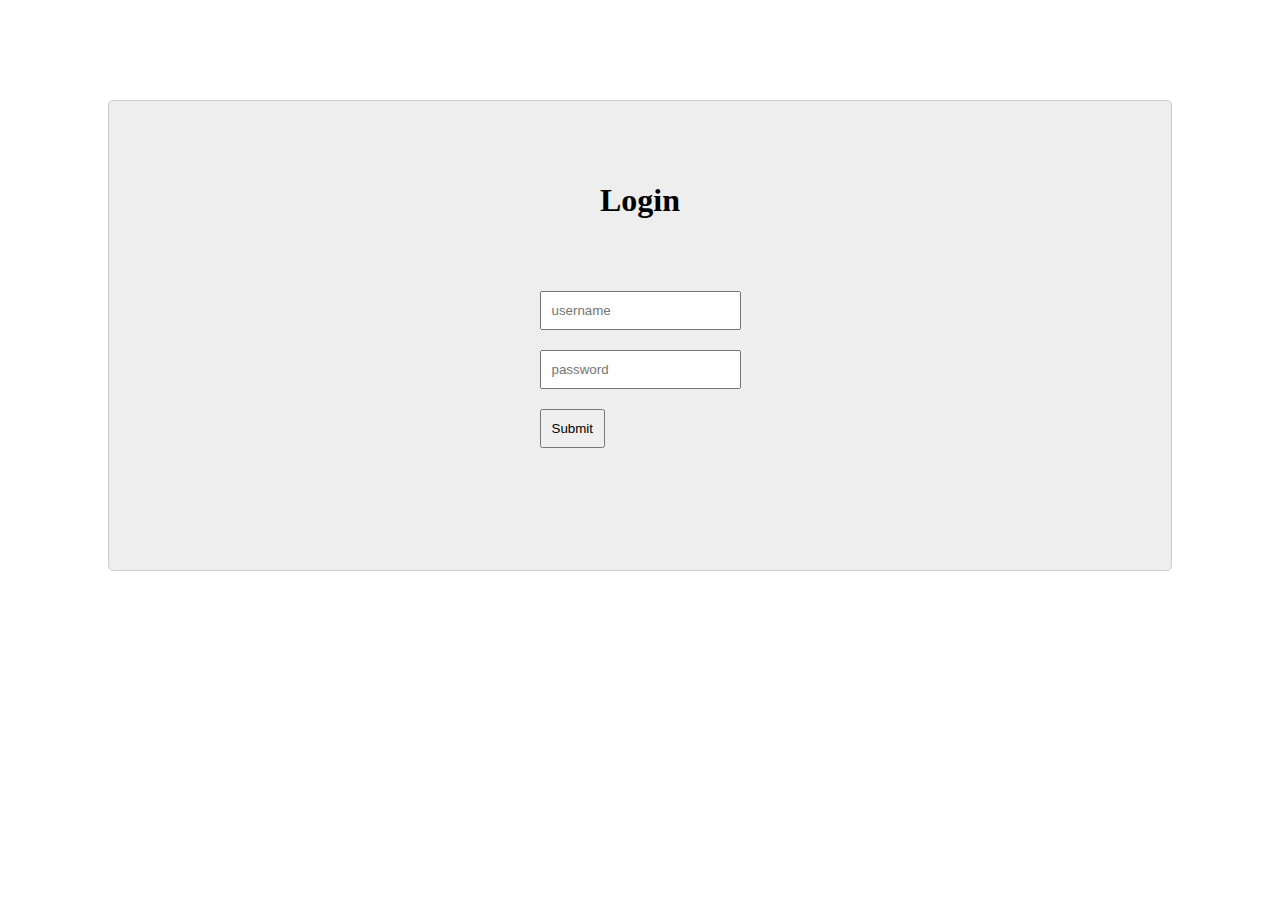
<file: index.html>
<!DOCTYPE html>
<html lang="en">
<head>
    <title>Login</title>
    <meta charset="utf-8">
    <meta name="viewport" content="width=device-width, initial-scale=1">
    <script type="text/javascript" src="loginValidation.js"></script>
    <link href="loginStyle.css" rel="stylesheet">
    <link href="https://cdn.jsdelivr.net/npm/bootstrap@5.1.3/dist/css/bootstrap.min.css" rel="stylesheet" integrity="sha384-1BmE4kWBq78iYhFldvKuhfTAU6auU8tT94WrHftjDbrCEXSU1oBoqyl2QvZ6jIW3" crossorigin="anonymous">
</head>
<body>
    <div class="container">
        <div class="header">
            <h1>Login</h1>
        </div>
        <form class="form-group">
            <div class="box1">
                <input class="form-control" id="userName" type="text" placeholder="username">
            </div>
            <div class="box2">
                <input class="form-control" id="password" type="password" placeholder="password">
            </div>
            <div class="box3">
                <input class="btn btn-primary"  id="submit" type="button" value="Submit" onClick="validate()">
            </div>
        </form>
        <p id="errorMessage"></p>
    </div>

</body>
</html>
</file>
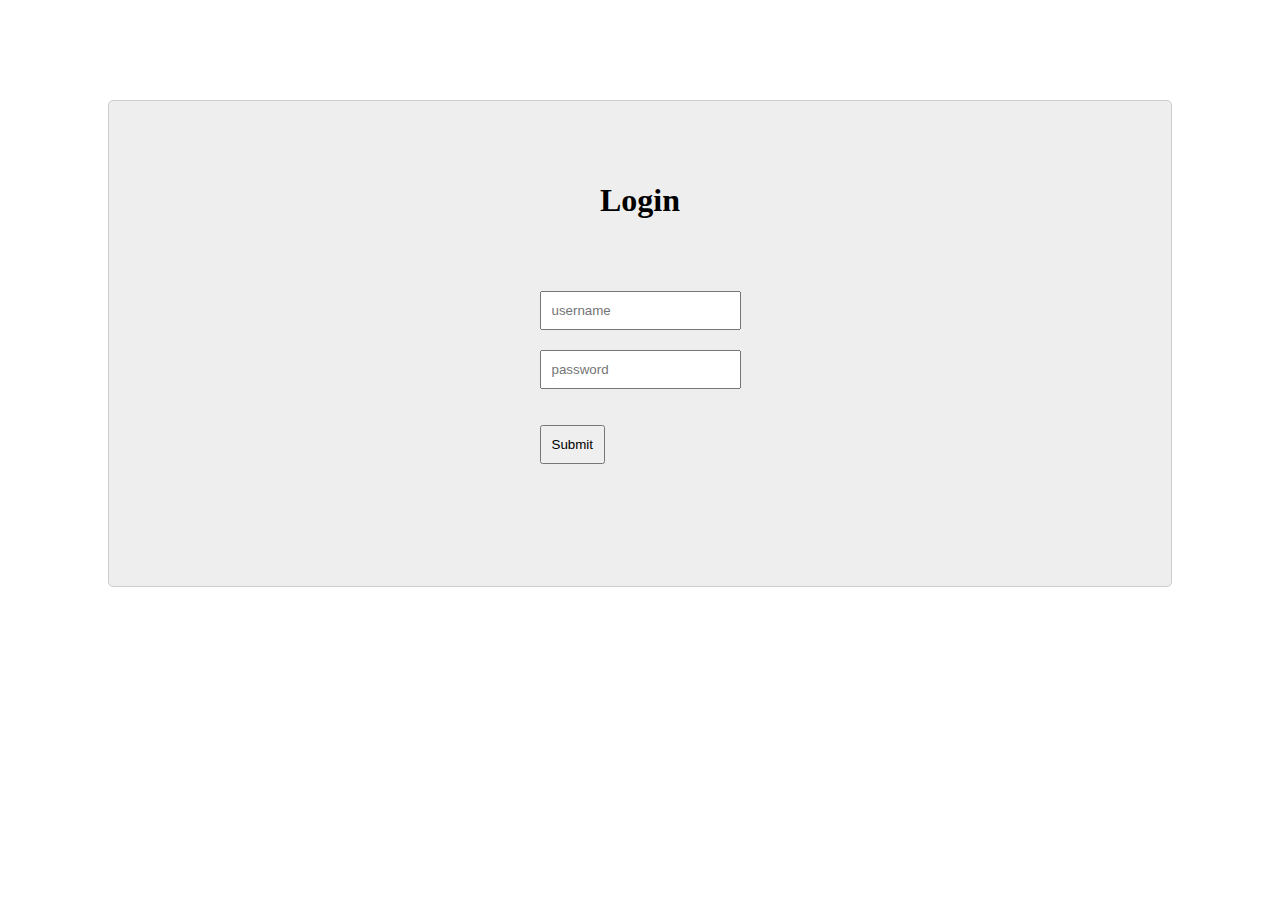
<file: login/index.html>
<!DOCTYPE html>
<html lang="en">
<head>
    <title>Login</title>
    <meta charset="utf-8">
    <meta name="viewport" content="width=device-width, initial-scale=1">
    <script type="text/javascript" src="loginValidation.js"></script>
    <link href="loginStyle.css" rel="stylesheet">
    <link href="https://cdn.jsdelivr.net/npm/bootstrap@5.1.3/dist/css/bootstrap.min.css" rel="stylesheet" integrity="sha384-1BmE4kWBq78iYhFldvKuhfTAU6auU8tT94WrHftjDbrCEXSU1oBoqyl2QvZ6jIW3" crossorigin="anonymous">
</head>
<body>
    <div class="container">
        <div class="header">
            <h1>Login</h1>
        </div>
        <form class="form-group">
            <div class="box1">
                <input class="form-control" id="userName" type="text" placeholder="username">
            </div>
            <div class="box2">
                <input class="form-control" id="password" type="password" placeholder="password" onkeyup="check()">
                <p id="strength"></p>
            </div>
            <div class="box3">
                <input class="btn btn-primary"  id="submit" type="button" value="Submit" onClick="validate()">
            </div>
        </form>
        <p id="errorMessage"></p>
    </div>

</body>
</html>
</file>
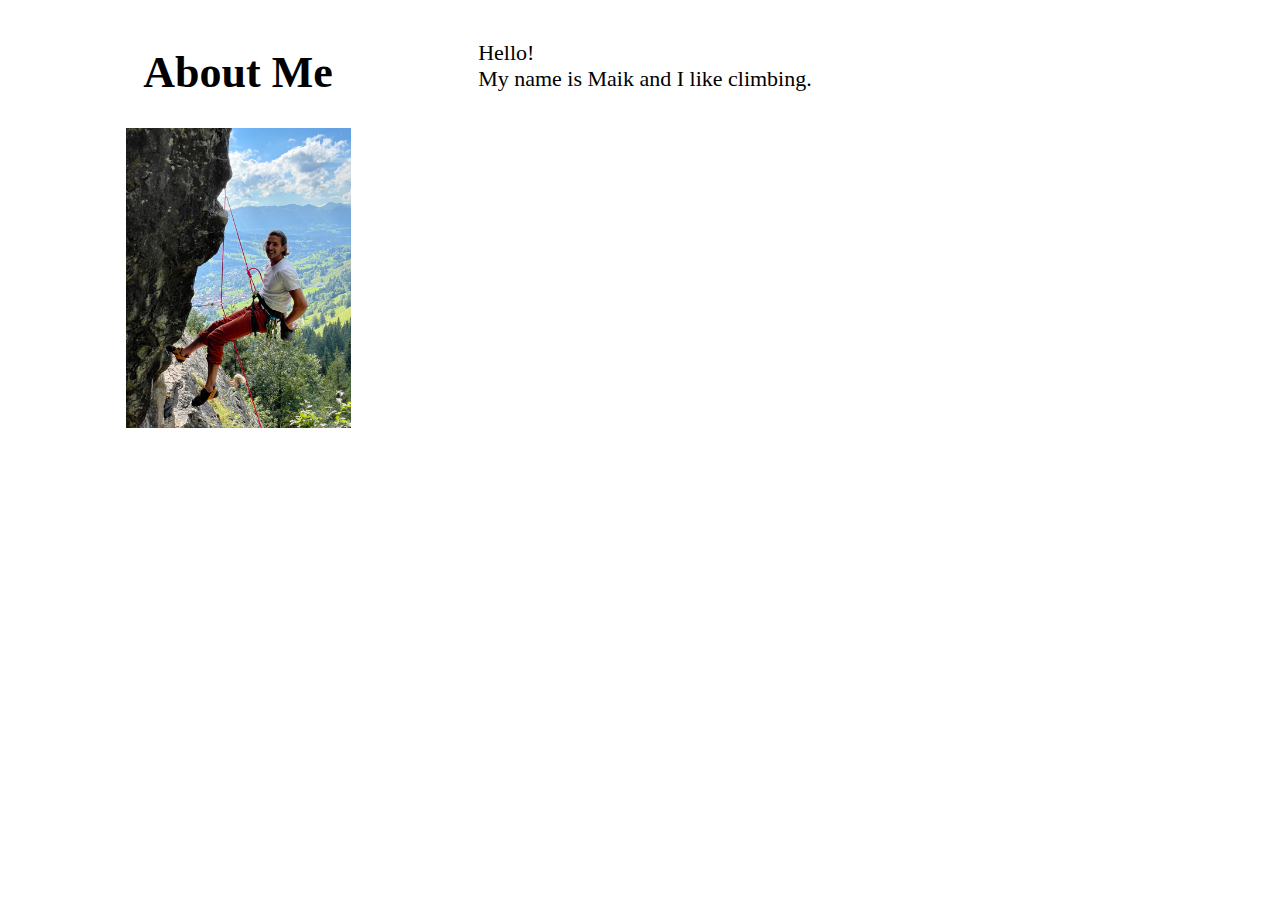
<file: about_me.html>
<!DOCTYPE html>
<html lang="en">
<head>
    <link rel="stylesheet" type="text/css" href="/content_style.css"/>
    <meta charset="UTF-8">
    <title>About Me</title>
</head>
<body>
<div class="grid-container">
    <div class="grid-item">
        <h1>About Me</h1>
        <img src="resources/profile_pic.jpeg" height="300px" width="auto"/>
    </div>
    <div class="grid-item">
        <p style="text-align:left">Hello! <br>My name is Maik and I like climbing.</p>
    </div>
</div>
</body>

</html>
</file>
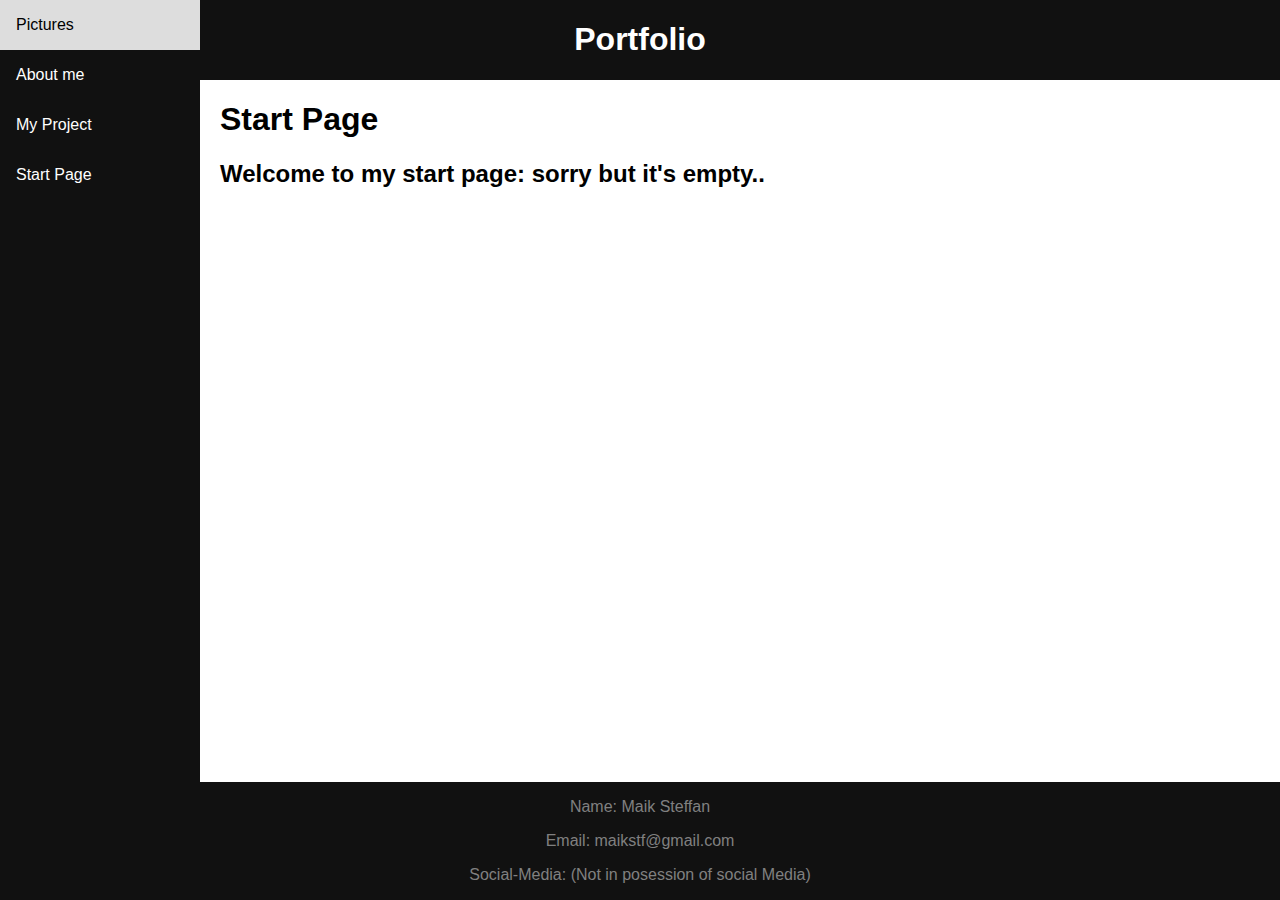
<file: main.html>
<!DOCTYPE html>
<html lang="en">
<head>
    <link rel="stylesheet" type="text/css" href="main_style.css"/>
    <script src="functionality.js"></script>
    <meta charset="UTF-8">
    <title>main</title>
</head>
<body>
<header>
    <h1 style="text-align:center"  >Portfolio</h1>
</header>
<div class="sidenav">
    <a onclick="fetchPage(0)">Pictures</a>
    <a onclick="fetchPage(1)">About me</a>
    <a onclick="fetchPage(2)">My Project</a>
    <a href="main.html">Start Page</a>
</div>
<div id="article" class="content">
    <h1>Start Page</h1>
    <h2>Welcome to my start page: sorry but it's empty..</h2>
</div>
<div class="whitespace">
</div>
<footer>
    <p class="bright">Name: Maik Steffan</p>
    <p class="bright">Email: maikstf@gmail.com</p>
    <p class="bright">Social-Media: (Not in posession of social Media)</p>
</footer>
</body>
</html>
</file>
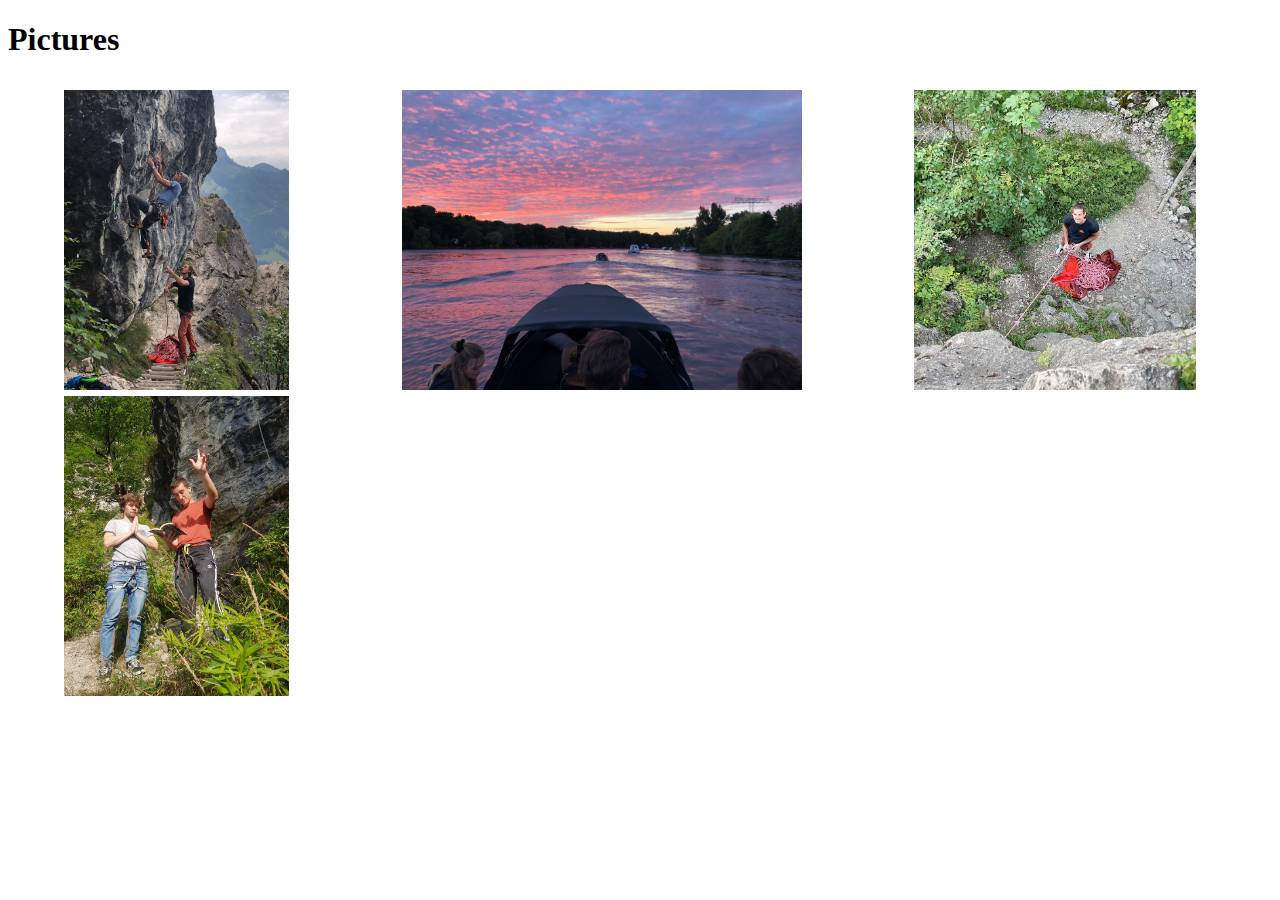
<file: pictures.html>
<!DOCTYPE html>
<html lang="en">
<head>
    <link rel="stylesheet" type="text/css" href="content_style.css"/>
    <meta charset="UTF-8">
    <title>Pictures</title>
</head>
<body>
<h1>Pictures</h1>
<div class="grid-container">
    <div class="grid-item">
        <img src="resources/picture_1.jpeg" height="300" width="auto"/></div>
    <div class="grid-item">
        <img src="resources/picture_2.jpeg" height="300" width="auto"/></div>
    <div class="grid-item">
        <img src="resources/picture_3.jpeg" height="300" width="auto"/></div>
    <div class="grid-item">
        <img src="resources/picture_4.jpeg" height="300" width="auto"/></div>
</div>

</body>
</html>
</file>
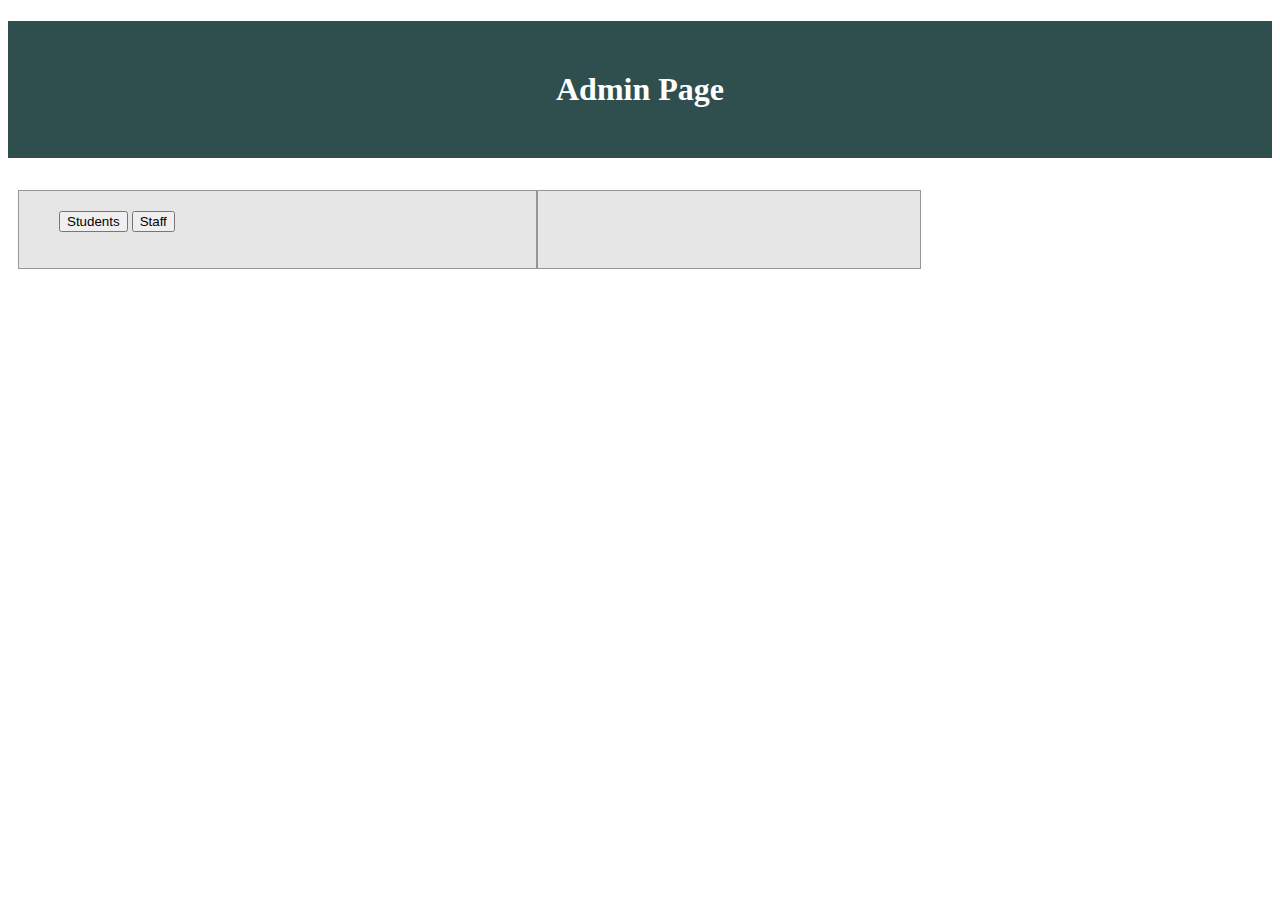
<file: login/adminPage.html>
<!DOCTYPE html>
<html lang="en">
<head>
    <meta charset="UTF-8">
    <title>AdminPage</title>
    <meta name="viewport" content="width=device-width, initial-scale=1">
    <link href="https://cdn.jsdelivr.net/npm/bootstrap@5.1.3/dist/css/bootstrap.min.css" rel="stylesheet" integrity="sha384-1BmE4kWBq78iYhFldvKuhfTAU6auU8tT94WrHftjDbrCEXSU1oBoqyl2QvZ6jIW3" crossorigin="anonymous">
    <link href="adminStyle.css" rel="stylesheet">
</head>
<body>
    <script>
        const STUDENTS = 0;
        const STAFF = 1;
        let chosen = STUDENTS;

        function enableButtons(){
            const targetButtons = document.getElementById("buttons");
            targetButtons.style.display = "block";
        }
        function displayRadioValue() {
            let ele = document.getElementsByName('gridRadios');
            for(let i = 0; i < ele.length; i++) {
                if(ele[i].checked)
                    return ele[i].value;
            }
        }

        let students = [];
        function applyFilter(){
            console.log("apply filter has been called");
            let filtered = students.filter(student => student.semester === document.getElementById("semesterFilter").value);
            displayStudents(filtered);
        }

        function openStudents(){
            const yesterday = new Date();
            yesterday.setDate(yesterday.getDate() - 1);
            const maxday = yesterday.toISOString().split('T')[0];
            document.getElementsByName("dob")[0].setAttribute('max', maxday);

            chosen = STUDENTS;
            enableButtons();
            document.getElementById("staffForm").style.display = "none";
            document.getElementById("staffList").style.display = "none";
            document.getElementById("studentsList").style.display = "block";
            document.getElementById("filterStudents").style.display = "block";
            document.getElementById("filterStaff").style.display = "none";
            const addStudent = (event)=> {
                event.preventDefault();
                if(validateDOB()){
                    let student = {
                        studentID: document.getElementById('inputStudent_ID').value,
                        firstname: document.getElementById('firstName').value,
                        lastname: document.getElementById('lastName').value,
                        dob: document.getElementById('dob').value,
                        joiningDate: document.getElementById('joiningDateStudent').value,
                        semester: document.getElementById('semesterInput').value,
                        gender: displayRadioValue(),
                        email: document.getElementById('email').value
                    }
                    students.push(student);
                    document.forms[0].reset();
                    console.warn('added', {students});
                    //let pre = document.querySelector('#studentObject pre');
                    //pre.textContent = '\n' + JSON.stringify(students, '\t', 2);
                    displayStudents(students);
                }
                else{
                    alert("you have to be between 17 and 65");
                }

            }
            document.getElementById("addStudentButton").addEventListener('click', addStudent);
        }
        function displayStudents(arr){
            let list = document.getElementById("studentsList");
            list.innerHTML = "";
            arr.forEach((item)=>{
                let li = document.createElement("li");
                li.innerText = JSON.stringify(item);
                list.appendChild(li);
            })
        }

        function applyDepartmentFilter(){
            console.log("apply filter has been called");
            let filtered = staffs.filter(staff => staff.department === document.getElementById("departmentFilter").value);
            displayStaffList(filtered);
        }

        function displayStaffList(arr){
            let list = document.getElementById("staffList");
            list.innerHTML = "";
            arr.forEach((item)=>{
                let li = document.createElement("li");
                li.innerText = JSON.stringify(item);
                list.appendChild(li);
            })
        }

        let staffs = [];
        function openStaff(){
            const yesterday = new Date();
            yesterday.setDate(yesterday.getDate() - 1);
            const maxday = yesterday.toISOString().split('T')[0];
            document.getElementsByName("dobStaff")[0].setAttribute('max', maxday);

            chosen = STAFF;
            enableButtons();
            document.getElementById("studentsForm").style.display = "none";
            document.getElementById("staffList").style.display = "block";
            document.getElementById("studentsList").style.display = "none";
            document.getElementById("filterStudents").style.display = "none";
            document.getElementById("filterStaff").style.display = "block";

            const addStaff = (event)=> {
                event.preventDefault();
                if(validateDOB()){
                    let staff = {
                        staffID: document.getElementById('inputStaff_ID').value,
                        firstname: document.getElementById('firstStaffName').value,
                        lastname: document.getElementById('lastStaffName').value,
                        dob: document.getElementById('dob').value,
                        joiningDate: document.getElementById('joiningDateStaff').value,
                        department: document.getElementById('departmentInput').value,
                        gender: displayRadioValue(),
                        email: document.getElementById('emailStaff').value
                    }
                    staffs.push(staff);
                    document.forms[0].reset();
                    console.warn('added', {staffs});
                    let pre = document.querySelector('#staffObject pre');
                    //pre.textContent = '\n' + JSON.stringify(staffs, '\t', 2);
                    displayStaffList(staffs);
                }
                else{
                    alert("you need to be between 17 and 65!");
                }

            }
            document.getElementById("addStaffButton").addEventListener('click', addStaff);
        }
        function addStudentOrStaff(){
            const targetStudents = document.getElementById("studentsForm");
            const targetStaff = document.getElementById("staffForm");
            if(chosen===STAFF){
                targetStudents.style.display = "none";
                targetStaff.style.display = "block";
            }else{
                targetStudents.style.display = "block";
                targetStaff.style.display = "none";
            }
        }
        function deleteStudentOrStaff(){
        }
        function updateStudentOrStaff(){
        }
        function validateDOB(){
            event.preventDefault();
            const minDateOfBirth = new Date();
            const maxDateOfBirth = new Date();
            minDateOfBirth.setFullYear(minDateOfBirth.getFullYear() - 17);
            maxDateOfBirth.setFullYear(minDateOfBirth.getFullYear() - 60);
            let dateOfBirth;
            if (chosen === STAFF) {
                dateOfBirth = document.getElementById("dobStaff").valueAsDate;
            } else {
                dateOfBirth = document.getElementById("dob").valueAsDate;
            }
            if(dateOfBirth.getTime() <= minDateOfBirth.getTime() && dateOfBirth.getTime() >= maxDateOfBirth.getTime()){
                console.log("valid");
                return true;
            }else{
                console.log("invalid");
                return false;
            }
        }

    </script>
    <h1 style="text-align: center; padding: 50px; background-color:darkslategray; color:white">Admin Page</h1>

    <div class="grid-container">
        <div class="grid-item">
    <div class="btn-group" role="group" style="margin-left: 20px">
        <button type="button" class="btn btn-primary" onclick="openStudents()">Students</button>
        <button type="button" class="btn btn-primary" onclick="openStaff()">Staff</button>
    </div>
    <ul id="list"></ul>
    <div class="btn-group" role="group" id="buttons" style="display:none; margin-left: 20px">
        <button type="button" class="btn btn-secondary" onclick="addStudentOrStaff()">Add</button>
        <button type="button" class="btn btn-secondary" onclick="deleteStudentOrStaff()">Delete</button>
        <button type="button" class="btn btn-secondary" onclick="updateStudentOrStaff()">Update</button>
    </div>
    <form id="studentsForm" style="display:none" class="card-body">
        <div class="form-group row">
            <label for="inputStudent_ID" class="col-sm-2 col-form-label">Student ID</label>
            <div class="col-sm-10">
                <input style="width:200px" type="text" class="form-control" id="inputStudent_ID" placeholder="Student ID">
            </div>
        </div>
        <div class="form-group row">
            <label for="firstName" class="col-sm-2 col-form-label">First Name</label>
            <div class="col-sm-10">
                <input style="width:200px" type="text" class="form-control" id="firstName" placeholder="First Name">
            </div>
        </div>
        <div class="form-group row">
            <label for="lastName" class="col-sm-2 col-form-label">Last Name</label>
            <div class="col-sm-10">
                <input style="width:200px" type="text" class="form-control" id="lastName" placeholder="Last Name">
            </div>
        </div>
        <div class="form-group row">
            <label for="dob" class="col-sm-2 col-form-label">date of birth</label>
            <div class="col-sm-10">
                <input max="" name="dob" style="width:200px" type="date" class="form-control" id="dob" placeholder="date of birth">
            </div>
        </div>
        <div class="form-group row">
            <label for="joiningDateStudent" class="col-sm-2 col-form-label">Joining Date</label>
            <div class="col-sm-10">
                <input max="" style="width:200px" type="date" class="form-control" id="joiningDateStudent" placeholder="joining Date">
            </div>
        </div>
        <div class="form-group row">
            <label for="semester" class="col-sm-2 col-form-label">Semester</label>
            <input id="semesterInput" style="width: 150px" list="semester" name="semester" class="col-sm-2 col-form-label" placeholder="Semester"/></label>
            <datalist id="semester">
                <option value="Winter Semester">
                <option value="Summer Semester">
            </datalist>
        </div>
        <fieldset class="form-group">
            <div class="row">
                <legend class="col-form-label col-sm-2 pt-0">Gender</legend>
                <div class="col-sm-10">
                    <div class="form-check">
                        <input class="form-check-input" type="radio" name="gridRadios" id="gridRadios1" value="male" checked>
                        <label class="form-check-label" for="gridRadios1">
                            Male
                        </label>
                    </div>
                    <div class="form-check">
                        <input class="form-check-input" type="radio" name="gridRadios" id="gridRadios2" value="female">
                        <label class="form-check-label" for="gridRadios2">
                            Female
                        </label>
                    </div>
                    <div class="form-check disabled">
                        <input class="form-check-input" type="radio" name="gridRadios" id="gridRadios3" value="other">
                        <label class="form-check-label" for="gridRadios3">
                            Other
                        </label>
                    </div>
                </div>
            </div>
        </fieldset>
        <div class="form-group row">
            <label for="email" class="col-sm-2 col-form-label">Email</label>
            <div class="col-sm-10">
                <input style="width:200px" type="text" class="form-control" id="email" placeholder="Email">
            </div>
        </div>
        <div class="form-group row">
            <div class="col-sm-10">
                <button id="addStudentButton" type="submit" class="btn btn-primary" onclick="validateDOB()">+</button>
            </div>
        </div>
    </form>

    <form id="staffForm" style="display:none" class="card-body">
        <div class="form-group row">
            <label for="inputStaff_ID" class="col-sm-2 col-form-label">Staff ID</label>
            <div class="col-sm-10">
                <input style="width:200px" type="text" class="form-control" id="inputStaff_ID" placeholder="Staff ID">
            </div>
        </div>
        <div class="form-group row">
            <label for="firstStaffName" class="col-sm-2 col-form-label">First Name</label>
            <div class="col-sm-10">
                <input style="width:200px" type="text" class="form-control" id="firstStaffName" placeholder="First Name">
            </div>
        </div>
        <div class="form-group row">
            <label for="lastStaffName" class="col-sm-2 col-form-label">Last Name</label>
            <div class="col-sm-10">
                <input style="width:200px" type="text" class="form-control" id="lastStaffName" placeholder="Last Name">
            </div>
        </div>
        <div class="form-group row">
            <label for="dobStaff" class="col-sm-2 col-form-label">date of birth</label>
            <div class="col-sm-10">
                <input name="dobStaff" max="2021-04-04" style="width:200px" type="date" class="form-control" id="dobStaff" placeholder="date of birth">
            </div>
        </div>
        <div class="form-group row">
            <label for="joiningDateStaff" class="col-sm-2 col-form-label">Joining Date</label>
            <div class="col-sm-10">
                <input max="" style="width:200px" type="date" class="form-control" id="joiningDateStaff" placeholder="joining Date">
            </div>
        </div>
        <div class="form-group row">
            <label for="department" class="col-sm-2 col-form-label">Department</label>
            <input id="departmentInput" style="width: 150px" list="department" name="department" class="col-sm-2 col-form-label" placeholder="department"/></label>
            <datalist id="department">
                <option value="IT">
                <option value="Applied Sciences">
                <option value="Mathematics">
                <option value="Physics">
                <option value="Web Development">
            </datalist>
        </div>
        <fieldset class="form-group">
            <div class="row">
                <legend class="col-form-label col-sm-2 pt-0">Gender</legend>
                <div class="col-sm-10">
                    <div class="form-check">
                        <input class="form-check-input" type="radio" name="gridRadios" id="radio1" value="male" checked>
                        <label class="form-check-label" for="gridRadios1">
                            Male
                        </label>
                    </div>
                    <div class="form-check">
                        <input class="form-check-input" type="radio" name="gridRadios" id="radio2" value="female">
                        <label class="form-check-label" for="gridRadios2">
                            Female
                        </label>
                    </div>
                    <div class="form-check disabled">
                        <input class="form-check-input" type="radio" name="gridRadios" id="radio3" value="other">
                        <label class="form-check-label" for="gridRadios3">
                            Other
                        </label>
                    </div>
                </div>
            </div>
        </fieldset>
        <div class="form-group row">
            <label for="emailStaff" class="col-sm-2 col-form-label">Email</label>
            <div class="col-sm-10">
                <input style="width:200px" type="text" class="form-control" id="emailStaff" placeholder="Email">
            </div>
        </div>
        <div class="form-group row">
            <div class="col-sm-10">
                <button id="addStaffButton" type="submit" class="btn btn-primary" onclick="validateDOB()">+</button>
            </div>
        </div>
    </form>
        </div>
        <div class="grid-item">
            <div class="form-group row" id="filterStudents" style="display: none">
                <input id="semesterFilter" style="width: 150px" list="studentsFilter" name="semester" class="col-sm-2 col-form-label" placeholder="Semester" onchange="applyFilter()"/></label>
                <datalist id="studentsFilter">
                    <option value="Winter Semester">
                    <option value="Summer Semester">
                </datalist>
            </div>
            <div class="form-group row" id="filterStaff" style="display: none">
                <input onchange="applyDepartmentFilter()" id="departmentFilter" style="width: 150px" list="staffFilter" name="dep" class="col-sm-2 col-form-label" placeholder="Department"/></label>
                <datalist id="staffFilter">
                    <option value="IT">
                    <option value="Applied Sciences">
                    <option value="Mathematics">
                    <option value="Physics">
                    <option value="Web Development">
                </datalist>
            </div>

            <ul id="studentsList" style="display:none">
                <li>Students</li>
                <div id="studentObject">
                    <pre></pre>
                </div>
            </ul>
            <ul id="staffList" style="display:none">
                <li>Staff Members</li>
                <div id="staffObject">
                    <pre></pre>
                </div>
            </ul>

        </div>
    </div>

</body>
</html>
</file>
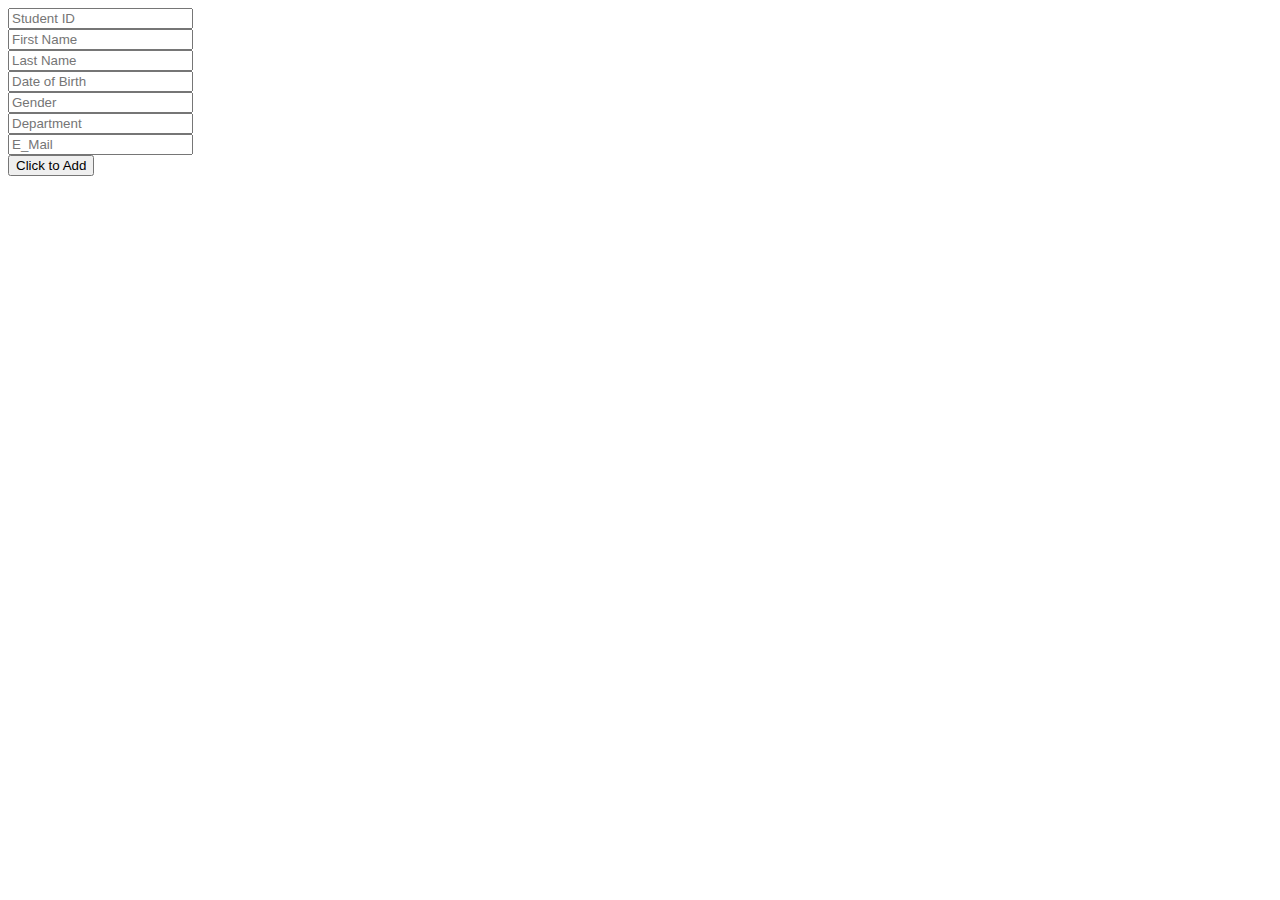
<file: login/test.html>
<!DOCTYPE html>
<html lang="en">
<head>
  <meta charset="UTF-8">
  <title>Admin</title>
</head>
<body>
<form>
  <div class="formBox">
    <input id="sid" placeholder="Student ID"/>
  </div>
  <div class="formBox">
    <input id="fn" placeholder="First Name"/>
  </div>
  <div class="formBox">
    <input id="ln" placeholder="Last Name"/>
  </div>
  <div class="formBox">
    <input id="dob" placeholder="Date of Birth"/>
  </div>
  <div class="formBox">
    <input id="gender" placeholder="Gender"/>
  </div>
  <div class="formBox">
    <input id="dep" placeholder="Department"/>
  </div>
  <div class="formBox">
    <input id="email" placeholder="E_Mail"/>
  </div>
  <div>
    <button id="btn">Click to Add</button>
  </div>
  <div id="msg">
    <pre></pre>
  </div>
</form>
<script>
  let students = [];
  const addStudent = (event)=> {event.preventDefault(); //prevent page reloading
    let student = {
      studentid: document.getElementById('sid').value,
      firstname: document.getElementById('fn').value,
      lastname: document.getElementById('ln').value,
      dateofbirth: document.getElementById('dob').value,
      gender: document.getElementById('gender').value,
      department: document.getElementById('dep').value,
      email: document.getElementById('email').value
    }
    students.push(student);
    document.forms[0].reset();

    console.warn('added', {students});
    let pre = document.querySelector('#msg pre');
    pre.textContent = '\n' + JSON.stringify(students, '\t', 2);
  }
  document.getElementById('btn').addEventListener('click', addStudent);
</script>

</body>
</html>
</file>
<file: loginStyle.css>
.container{
    display: flex;
    flex-direction: column;
    justify-content: center;
    align-items: center;
    gap: 30px 0px;
    padding: 50px;
    margin: 100px;
    border: 1px solid #ccc;
    border-radius: 5px;
    background: #eee;
}

.container div{
    padding: 10px;
}

.header{
    flex: 1;
}

.box1{
    flex: 1;
    padding: 10px;
}

.box2{
    flex: 1;
    padding: 10px;
}

.box3{
    flex: 1;
    padding: 10px;
}

input{
    padding: 10px;
}
</file>
<file: login/loginStyle.css>
.container{
    display: flex;
    flex-direction: column;
    justify-content: center;
    align-items: center;
    gap: 30px 0px;
    padding: 50px;
    margin: 100px;
    border: 1px solid #ccc;
    border-radius: 5px;
    background: #eee;
}

.container div{
    padding: 10px;
}

.header{
    flex: 1;
}

.box1{
    flex: 1;
    padding: 10px;
}

.box2{
    flex: 1;
    padding: 10px;
}

.box3{
    flex: 1;
    padding: 10px;
}

input{
    padding: 10px;
}
</file>
<file: content_style.css>
.grid-container {
    display: grid;
    grid-template-columns: auto auto auto;
    padding: 10px;
}

.grid-item {
    background-color: white;
    padding-right: 20px;
    font-size: 22px;
    text-align: center;
}
</file>
<file: main_style.css>
header {
    box-sizing: border-box;
    background-color: #111;
    align-items: center;
    overflow-x: hidden;
}

header h1{
    color: white;
}

* {
    box-sizing: border-box;
}

body {
    margin: 0;
    font-family: Arial, Helvetica, sans-serif;
}

/* Style the side navigation */
.sidenav {
    height: 100%;
    width: 200px;
    position: fixed;
    z-index: 1;
    top: 0;
    left: 0;
    background-color: #111;
    overflow-x: hidden;
}


/* Side navigation links */
.sidenav a {
    color: white;
    padding: 16px;
    text-decoration: none;
    display: block;
}

/* Change color on hover */
.sidenav a:hover {
    background-color: #ddd;
    color: black;
}

/* Style the content */
.content {
    margin-left: 200px;
    padding-left: 20px;
}

footer {
    background-color: #111111;
    position:fixed;
    left:0px;
    bottom:0px;
    z-index:1;
    width:100%;
}

footer .bright{
    color: gray;
    text-align:center;
}

.whitespace{
    height: 200px;
}
</file>
<file: login/adminStyle.css>
.grid-container {
    display: grid;
    grid-template-columns: auto auto auto;
    background-color: #fff;
    padding: 10px;
}
.grid-item {
    background-color: rgba(230, 230, 230, 230);
    border: 1px solid rgba(150, 150, 150, 150);
    padding: 20px;
}
</file>
